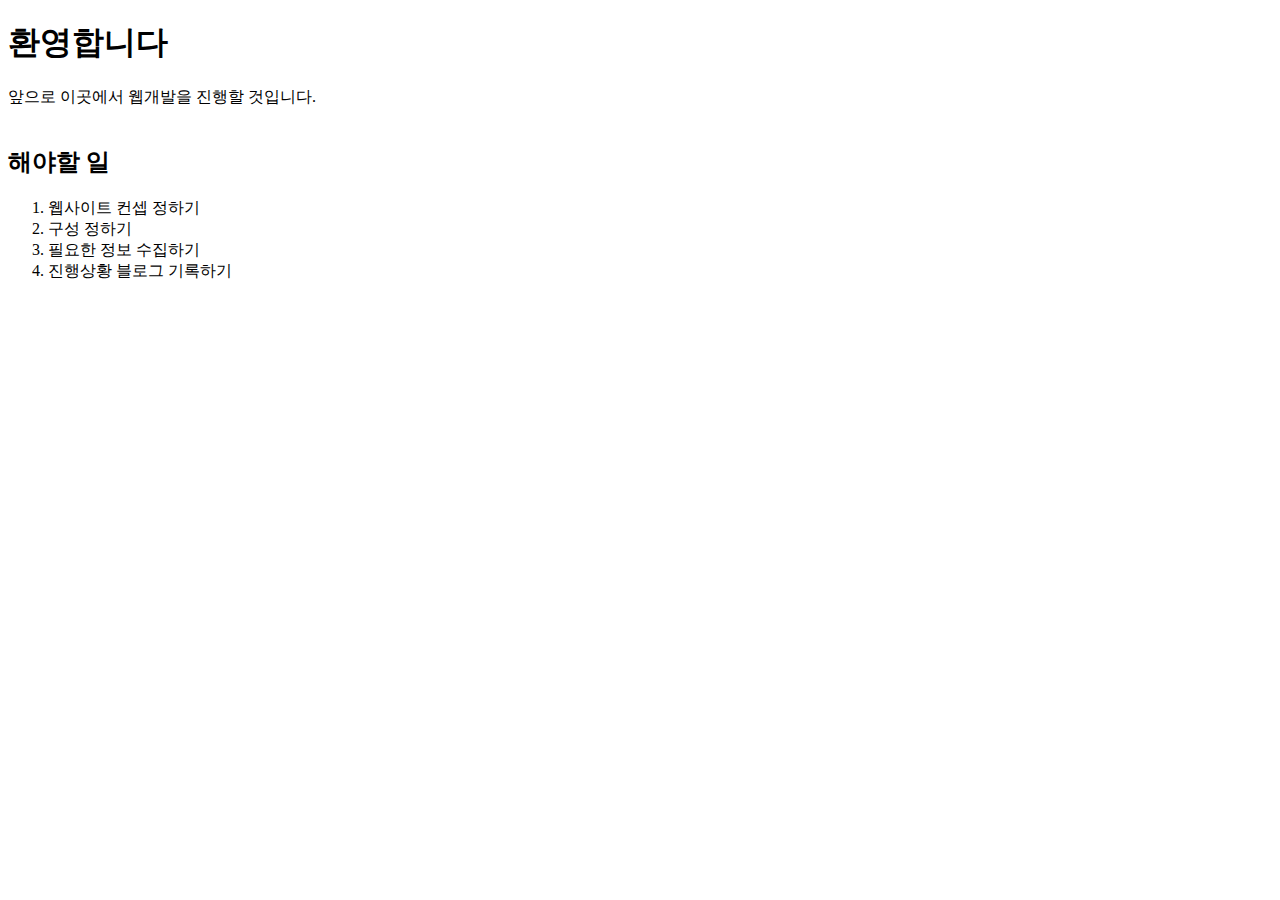
<file: index.html>
<!DOCTYPE html PUBLIC "-//W3C//DTD XHTML 1.0 Transitional//EN" "http://www.w3.org/TR/xhtml1/DTD/xhtml1-transitional.dtd">
<html>
<head>
  <meta http-equiv="Content-Type" content="text/html; charset=utf-8" />
  <title>Minishell</title>
</head>

<body>
  <header><h1>환영합니다</h1></header>
  앞으로 이곳에서 웹개발을 진행할 것입니다.<br><br>

  <h2>해야할 일</h2>
  <ol>
    <li>웹사이트 컨셉 정하기</li>
    <li>구성 정하기</li>
    <li>필요한 정보 수집하기</li>
    <li>진행상황 블로그 기록하기</li>
  </ol>


</body>
</html>
<p>
	

</p>
</file>
